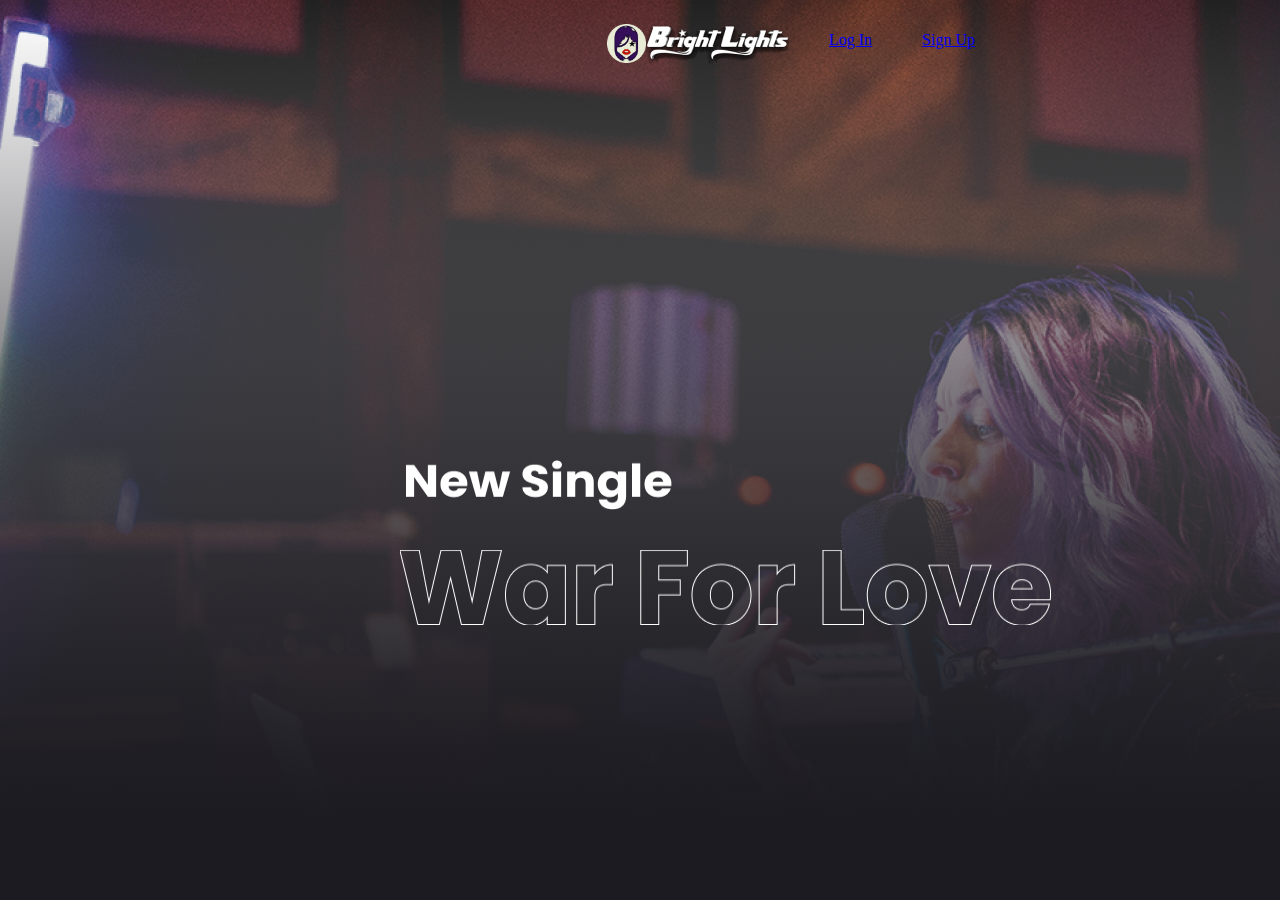
<file: Site1/link/4 hw/index.html>
<!DOCTYPE html>
<html>

    
    <head>
<meta charset="UTF-8">
<meta http-equiv="X-UA-Compatible" content="IE=edge">
<meta name="viewport" content="width=device-width, initial-scale=1.0">
<title>Document</title>
<link rel="stylesheet" href="css/style.css">    
</head>
<body class="backcl">
 <header>
   <div class="navbar">
    <div class="ishte">
    <img src="../rubezhka/pics/Ellipse 1.png" alt="logo" class="logo">
    <img src="../rubezhka/pics/Rectangle 5.png" alt="text" class="textlogo">
   </div> 
    <ul>
        <li><a href="auth.html">Log In</a></li>
        <li><a href="signup.html">Sign Up</a></li>
   </div>
   <div class="single-lady">
    <img src="../rubezhka/pics/txt1.png">
   </div>
   <div class="baby-lady">
    <img src="../rubezhka/pics/txt2.png">
   </div>
 </header>
</body>
</html>
</file>
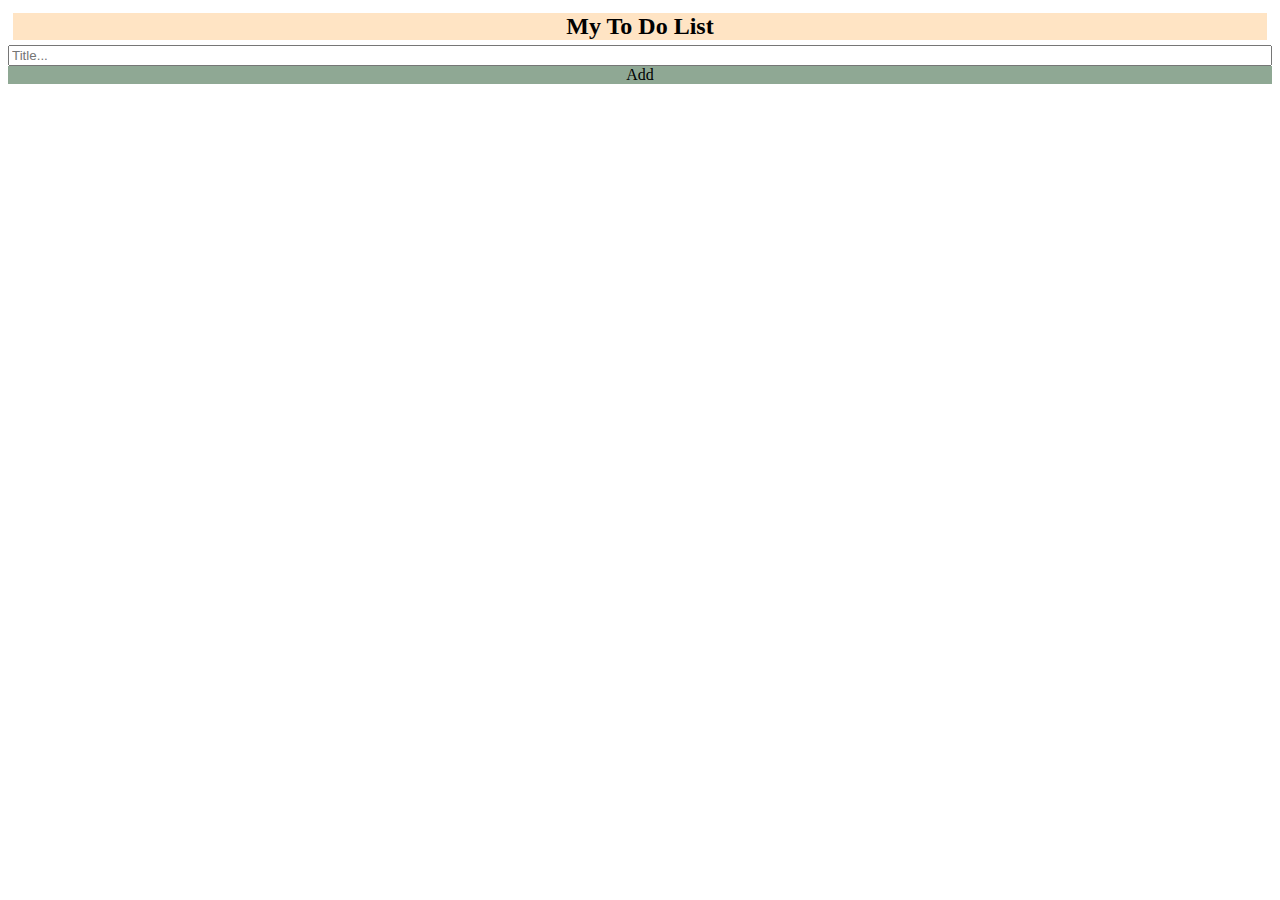
<file: Site1/link/2 hw/todo.html>
<!DOCTYPE html>
<html>
<head>
<style>
    ul{
        background-color: blanchedalmond;
    }
    h2{
        background-color: bisque;
        text-align: center;
        margin:5px
    }
    .header{
        display:grid;
    }
    .addBtn{
background-color: rgb(143, 168, 148);
        text-align: center;
        
    }
</style>
</head>
<body>

<div id="myDIV" class="header">
  <h2 style="margin:5px">My To Do List</h2>
  <input type="text" id="myInput" placeholder="Title...">
  <span onclick="newElement()" class="addBtn">Add</span>
</div>

<ul id="myUL">
</ul>

<script>
var myNodelist = document.getElementsByTagName("LI");
var i;
for (i = 0; i < myNodelist.length; i++) {
  var span = document.createElement("SPAN");
  var txt = document.createTextNode("\u00D7");
  span.className = "close";
  span.appendChild(txt);
  myNodelist[i].appendChild(span);
}
var close = document.getElementsByClassName("close");
var i;
for (i = 0; i < close.length; i++) {
  close[i].onclick = function() {
    var div = this.parentElement;
    div.style.display = "none";
  }
}


var list = document.querySelector('ul');
list.addEventListener('click', function(ev) {
  if (ev.target.tagName === 'LI') {
    ev.target.classList.toggle('checked');
  }
}, false);
function newElement() {
  var li = document.createElement("li");
  var inputValue = document.getElementById("myInput").value;
  var t = document.createTextNode(inputValue);
  li.appendChild(t);
  if (inputValue === '') {
    alert("You must write something!");
  } else {
    document.getElementById("myUL").appendChild(li);
  }
  document.getElementById("myInput").value = "";

  var span = document.createElement("SPAN");
  var txt = document.createTextNode("\u00D7");
  span.className = "close";
  span.appendChild(txt);
  li.appendChild(span);

  for (i = 0; i < close.length; i++) {
    close[i].onclick = function() {
      var div = this.parentElement;
      div.style.display = "none";
    }
  }
}
</script>

</body>
</html>
</file>
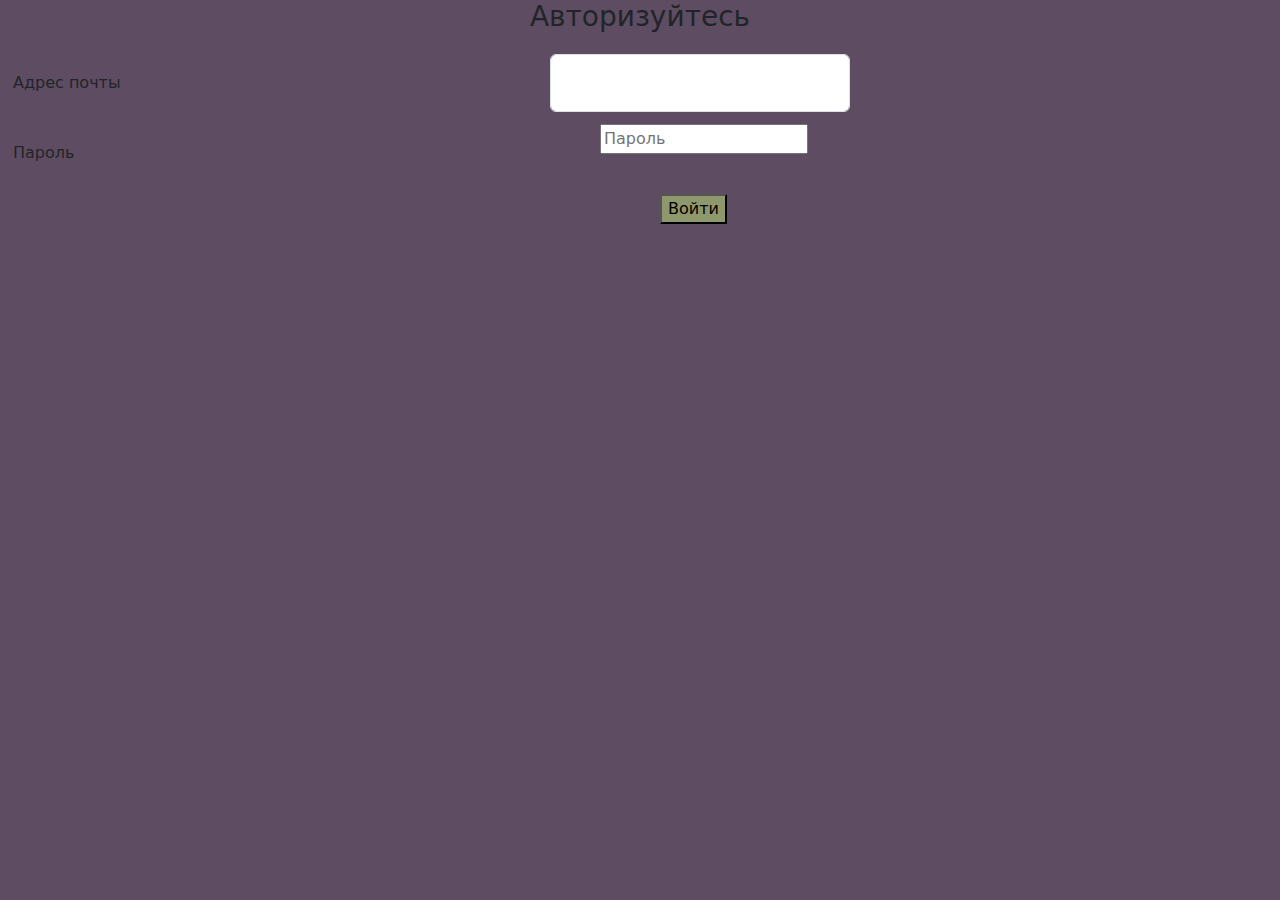
<file: Site1/link/4 hw/auth.html>
<!DOCTYPE html>
<html lang="en">
<head>
    <meta charset="UTF-8">
    <meta http-equiv="X-UA-Compatible" content="IE=edge">
    <meta name="viewport" content="width=device-width, initial-scale=1.0">
    <title>Авторизация</title>
    <link rel="stylesheet" href="https://cdn.jsdelivr.net/npm/bootstrap@5.2.3/dist/css/bootstrap.min.css">
    <link rel="stylesheet" href="css/auth.css">
</head>
<body>
    <main class="form-signin w-100 m-auto">
        <form>

            <h1 class="h3 mb-3 fw-normal text-center">Авторизуйтесь</h1>
        
            <div class="form-floating">
                <input type="email" class="form-control" id="email" placeholder="name@example.com">
                <label for="email">Адрес почты</label>
            </div>

            <div class="form-floating">
                <input class="lg" type="password" class="form-control" id="password" placeholder="Пароль">
                <label class="ps" for="password">Пароль</label>
            </div>

            <button class="but" type="submit">Войти</button>
        
        </form>
    </main>

    <script src="https://cdn.jsdelivr.net/npm/bootstrap@5.2.3/dist/js/bootstrap.bundle.min.js"></script>
    <script src="js/auth.js"></script>
</body>
</html>
</file>
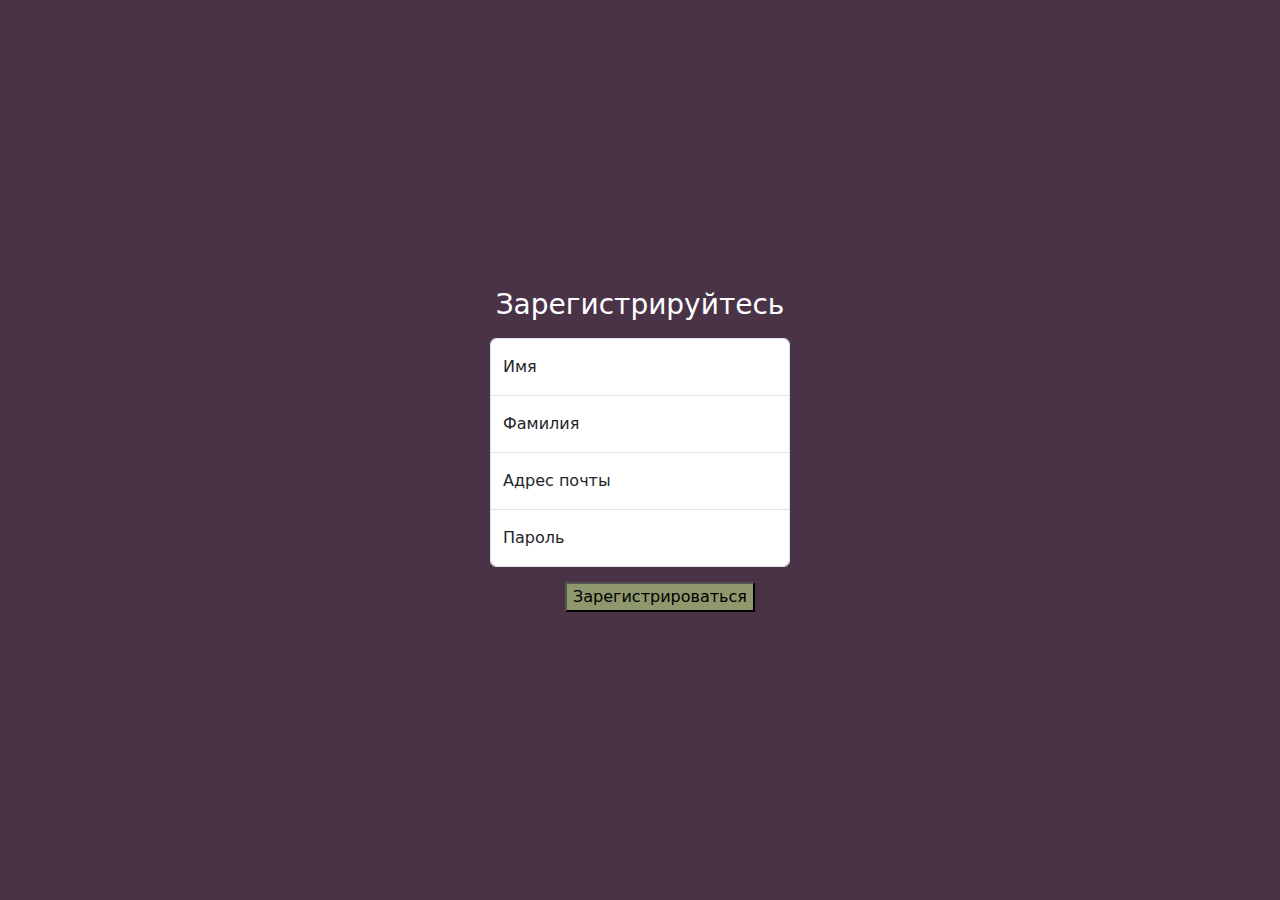
<file: Site1/link/4 hw/signup.html>
<!DOCTYPE html>
<html lang="en">
<head>
    <meta charset="UTF-8">
    <meta http-equiv="X-UA-Compatible" content="IE=edge">
    <meta name="viewport" content="width=device-width, initial-scale=1.0">
    <title>Регистрация</title>
    <link rel="stylesheet" href="https://cdn.jsdelivr.net/npm/bootstrap@5.2.3/dist/css/bootstrap.min.css">
    <link rel="stylesheet" href="css/signup.css">
</head>
<body>
    <main class="form-signup w-100 m-auto">
        <form>

            <h1 class="h3 mb-3 fw-normal text-center text-white">Зарегистрируйтесь</h1>
        
            <div class="form-floating">
                <input type="text" class="form-control" id="name" placeholder="Иван">
                <label for="name">Имя</label>
            </div>

            <div class="form-floating">
                <input type="text" class="form-control" id="surname" placeholder="Иванов">
                <label for="surname">Фамилия</label>
            </div>

            <div class="form-floating">
                <input type="email" class="form-control" id="email" placeholder="name@example.com">
                <label for="email">Адрес почты</label>
            </div>

            <div class="form-floating">
                <input type="password" class="form-control" id="password" placeholder="Пароль">
                <label for="password">Пароль</label>
            </div>

            <button class="b1" type="submit">Зарегистрироваться</button>
        
        </form>
    </main>

    <script src="https://cdn.jsdelivr.net/npm/bootstrap@5.2.3/dist/js/bootstrap.bundle.min.js"></script>
    <script src="js/signup.js"></script>
</body>
</html>
</file>
<file: Site1/link/4 hw/css/style.css>
* {
    margin: 0;
    padding: 0;
}

@media screen and (max-width:900px){
    .logo {
        height: 19px;
        width: 30px;
    }
    li{

        padding-left: 10px;
        padding-right: 0px;
    }
    .navbar{
        margin-left: -1100px;
    }
    .aboutchar{
        margin-left: 100px;

    }
    header{
       width: 100%;
        height: 400px;
    }
}
    @media screen and (max-width: 770px) { 
   
   
        .raw1{
            flex-direction: column;
        
        }
        .container{
            flex-direction: column;
            padding-top: 50px;
            text-align: center;
        }
        .aboutchar{
            flex-direction: column;
        }
    }

header {
    position: relative;
    display: flex;
    flex-direction: column;
    /* align-items: center; */
    color: white;
    height: 100vh;
    width: 100%;
    background-size: 100%;
    background: linear-gradient(180deg, rgba(255, 255, 255, 0) 0%, #1C1B21 92.19%), url("../pics/Rectangle 6.png");
    
}

.navbar {
    margin-top: 10px;
    height: 60px ;
    margin-left: 560px;
    display: flex;
    align-items: center;
    width: 40%;
    justify-content: space-around;
}
.ishte{
    margin-top: 10px;
    display: flex;
    width: 25%;
    justify-content: space-around; 
}

ul {
    display: flex;
    list-style-type: none;
}

li{
    padding-right: 50px;
}

.logo {
    height: 39px;
    width: 40px;
}

.inst {
    height: 24px;
    width: 24px;
}


.block_text {
    width: 700px;
    font-family: 'Garamond';
    font-style: normal;
    font-weight: 700;
    font-size: 32px;
    line-height: 120%;
    text-align: center;
    color: white;
    margin-top: 260px;
}



p {
    width: 700px;
    font-family: 'Garamond';
    font-style: normal;
    font-weight: 700;
    font-size: 32px;
    line-height: 120%;
    text-align: center;
    color: white;
    margin-top: 260px;
}
.single-lady{
    width: 270px;
    height: 50px;
    margin-top: 390px;
    margin-left: 405px ;
    display: flex;

}
.baby-lady{
    margin-top: 40px;
    margin-left: 400px ;
   display: flex;
   width: 655px;
   height: 75px;
   text-align: center;
}
.news{
    position: relative;
    z-index: 1;
    margin: -150px 0px 0px 0px;
}
.container{
margin-top: 0px;
display: flex;
margin: 50px;
margin-left: 600px;
align-items: center;
width: 40%;
justify-content: space-around;

}
.bl1{
width: 350px;
height: 300px;
left: 1165px;
top: 851px;

background: url(bl1_1.png);
border-radius: 20px 0px;
padding-right: 50px;
}
.bl2{
    width: 350px;
    height: 300px;
    left: 1165px;
    top: 851px;
    
    background: url(bl1_2.png);
    border-radius: 20px 0px;
    padding-right: 50px;
}
.bl3{
    width: 350px;
    height: 300px;
    left: 1165px;
    top: 851px;
    
    background: url(bl1_3.png);
    border-radius: 20px 0px;
    padding-right: 50px;
}
.backcl{
    background-color: #1C1B21;
}
.bl1txt{
    position: relative;
    z-index: 1;
    margin-top: -90px;

    width: 88%;
    padding: 20px;
    background-color: rgba(122, 102, 204, 0.7);
    border-radius: 20px 0px;
    min-height: 50px;
    max-height: 100px;
    overflow: auto;
}
.bl2txt{
    position: relative;
    margin-top: -90px;
    z-index: 1;
    bottom: 0;
    left: 0;
    width: 89%;
    padding: 20px;
    background-color: rgba(122, 102, 204, 0.7);
    border-radius: 20px 0px;
    min-height: 50px;
    max-height: 100px;
    overflow: auto;
}
.bl3txt{
    position: relative;
    margin-top: -90px;
    z-index: 1;
    bottom: 0;
    left: 0;
    width: 89%;
    padding: 20px;
    background-color: rgba(122, 102, 204, 0.7);
    border-radius: 20px 0px;
    min-height: 50px;
    max-height: 100px;
    overflow: auto;
}
.btxt{
    color: aliceblue;
    font-weight: 500;
    line-height: 150%;
    font-size: 16px;
    font-family: 'Poppins';
}
.aboutchar{
    max-width: 1140px;
    min-width: 200px;
    min-height: 200px;
    max-height: 594px;
    margin-top: 200px;
    margin-left: 400px;
   
}
.raw{
    -webkit-box-align: center;
    -ms-flex-align: center;
    align-items: center;
    -webkit-box-pack: justify;
    -ms-flex-pack: justify;
    justify-content: space-between;

}
.raw1{
    display: flex;

}
.log11{
    background-color: rgb(5, 78, 78);
    height: 31;
    width: 64;
    margin-top: 20px;
    
}
.stst{
    position: relative;
    margin-top: -200px;
    width: 540px;
    height: 312px;
}
.txtlog{
    font-family: 'Poppins';
    font-style: normal;
    font-size: 48px;
    color: #FFFFFF;
    padding-left: 10px;
    
}
.ptxt{
    position: relative;
    font-family: 'Poppins';
    width: 540px;
    height: 312px;
    font-style: normal;
    font-size: 16px;
    line-height: 24px;
    color: #FFFFFF;
    opacity: 0.7;
    text-align: left;
    margin-top: -200;
}
.picc{
    background-color: black;
    display: flex;
}
.pp{
 
    opacity: 1;
    border-radius: 30px 0px;
}
.stt{
    display: flex;
}
.suret{
    position: relative;
    -webkit-box-flex: 0;
    -ms-flex: 0 1 445px;
    flex: 0 1 445px;
    min-height: 466px;
    max-width: 445px;
    margin: 0 auto;
    margin-left: 125px;
}
.dots{
    height: 30px;
    width: 30px;
    background: #7A66CC;
    border-radius: 10px 0px;
}
.dott{
    position: relative;
    width: 330px;
    padding-left: -550px;
}
.dottt{
    position: relative;
    width: 330px;
    padding-left: -550px;
    margin-top: 20px;
}
.dod{
    display: flex;
    margin-bottom: 20px;
}
.ttxtt{
    display: flex;
    margin-left: 35px;
    margin-top: -30px;
    font-family: 'Poppins';
    font-style: normal;
    font-size: 18px;
}
.borderr{
    width: 1100px;	height: 313px; 
    margin-top: -398px;
    background: #1C1B21;
    border: 1px solid #FFFFFF;
    border-radius: 30px 0px;
   }
.imgg{
    margin-top: 153px;
    margin-left: 660px;
    width: 370px;
    height: 483px;
    border-radius: 30px 0px;
    background: url("../pics/Rectangle19.png");
}
.tb{
    font-family: 'Poppins';
    font-style: normal;
    width: 520px;
    height: 136px;
    font-size: 18px;
    line-height: 27px;
    color: #FFFFFF;
    margin-top: 50px;
    margin-left: 80px;
    text-align: left;
    font-weight: 400;
}
.bord{
    opacity: 0.6;
    border: 1px solid #FFFFFF;
    width: 520px;
    margin-left: 80px;
    margin-top: 20px;
    margin-bottom: 25px;
}
.popu{
    position: relative;
    margin-left: 80px;
    margin-top: 50px;
    font-family: 'Poppins';
    font-style: normal;
    font-weight: 700;
    font-size: 18px;
    line-height: 27px;
    color: #7A66CC;
  

}
.kartinki{
    width: 1110px;
    height: 500px;
    margin-top: 300px;
    display: flex;
}
.lv{
    border-radius: 30px 0px;
    width: 255px;
    height: 500px;
}
.vrlv{
    border-radius: 30px 0px;
    margin-left: 30px;
}
.pr{
    border-radius: 30px 0px;
    margin-left: 30px; 
    width: 255px;
    height: 500px;
}
.niz{
   margin-top: 265px;
   margin-left: -825px;
   width: 540px;
   height: 235px; 
}
.txtnkr{
    font-family: 'Poppins';
    font-style: normal;
    font-weight: 700;
    font-size: 24px;
    line-height: 36px;
    text-align: center;
    color: #7A66CC;
    margin-top: -135px;
    margin-left: -900px;
}
.endlogo{
    margin-top: 180px;
    display: flex;
    margin-left: 440px;
}
.logoo{
margin-left: 8px;
width: 60px;
height: 60px;
}
.nadpis{
margin-left: 20px;
margin-top: 20px;
}
.ttt{
    position: relative;
    margin-top: -50px;
    margin-bottom: 100px;
    font-family: 'Poppins';
font-style: normal;
font-weight: 600;
font-size: 18px;
line-height: 27px;
text-align: center;
padding-right: -300px;
padding-left: -300px;
color: #FFFFFF;
}
.preend{
    margin-top: 150px;
    margin-left: -100px;
    height: 60px;
    width: -300px;
}
.endf{

    margin-left: 400px;
    
    display: flex;
    margin-top: 27px;

}
.otst{
    padding-right: 30px;
}
.rew{
    margin-top: 75px;
    margin-left: 405px;
}
</file>
<file: Site1/link/4 hw/css/auth.css>
body{
    background-color: rgb(94, 76, 98);
    align-items: center;
}
.but{
    background: rgb(143, 152, 108);
    margin-left: 660px;
    margin-top: 20px;
}
.form-control{
    width: 300px;
    margin-left: 550px;
}
.lg{
    margin-left: 600px;
}
.form-floating{
    width: 300px;
    height: 50px;
    margin-top: 20px;
}
</file>
<file: Site1/link/4 hw/css/signup.css>
html,
body {
    height: 100%;
}

.b1{
    background: rgb(143, 152, 108);
    margin-left: 75px;
}

body {
    display: flex;
    align-items: center;
    padding-top: 40px;
    padding-bottom: 40px;
    background-color: #4a3347;
}

.form-signup {
    max-width: 330px;
    padding: 15px;
}

.form-signup .form-floating:focus-within {
    z-index: 2;
}

.form-signup input[id="email"] {
    margin-bottom: -1px;
    border-bottom-right-radius: 0;
    border-bottom-left-radius: 0;
    border-top-right-radius: 0;
    border-top-left-radius: 0;
}

.form-signup input[id="name"] {
    margin-bottom: -1px;
    border-bottom-right-radius: 0;
    border-bottom-left-radius: 0;
}

.form-signup input[id="surname"] {
    margin-bottom: -1px;
    border-bottom-right-radius: 0;
    border-bottom-left-radius: 0;
    border-top-right-radius: 0;
    border-top-left-radius: 0;
}
  

.form-signup input[id="password"] {
    margin-bottom: 15px;
    border-top-left-radius: 0;
    border-top-right-radius: 0;
}
</file>
